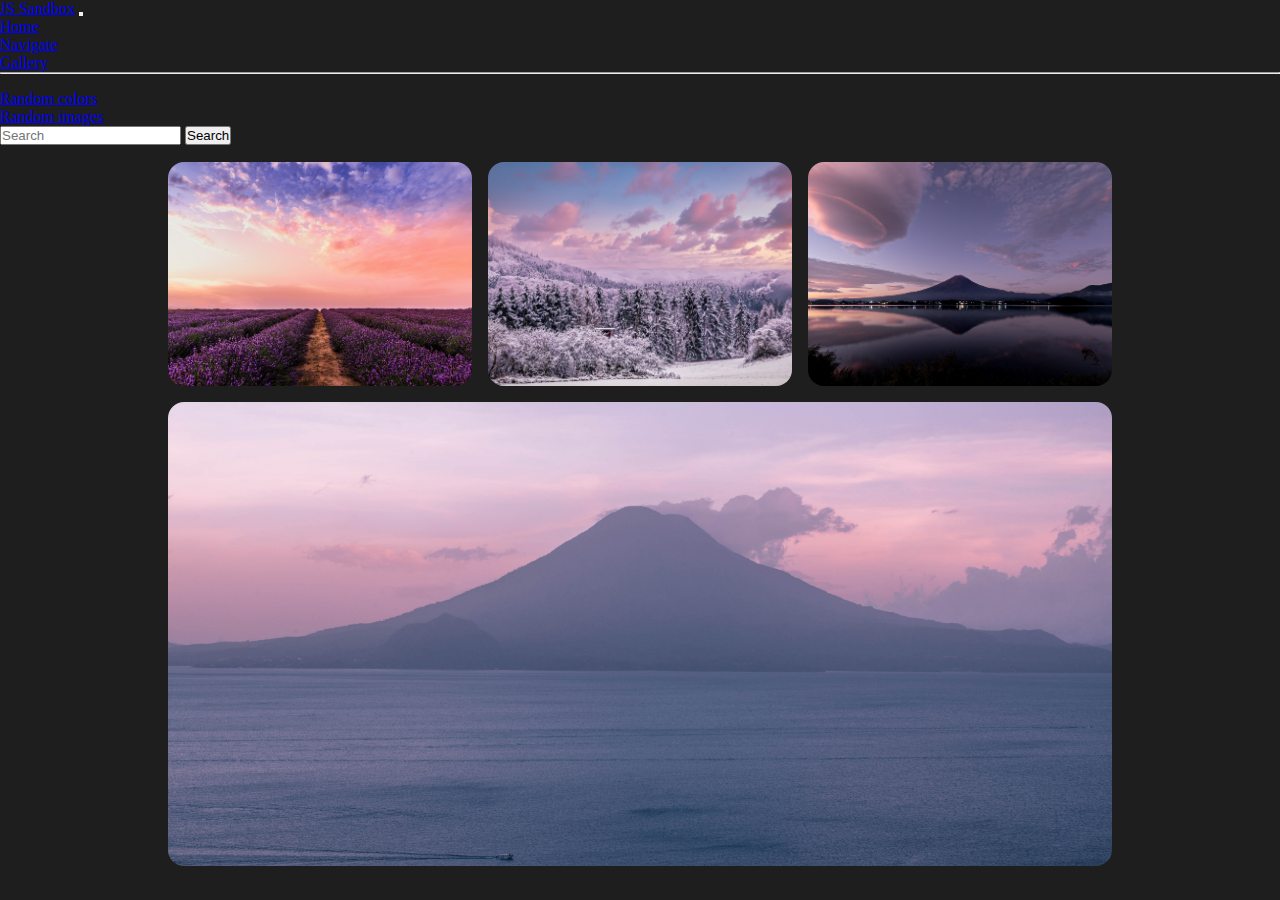
<file: gallery.html>
<!DOCTYPE html>
<html lang="en">
<head>
    <meta charset="UTF-8">
    <meta http-equiv="X-UA-Compatible" content="IE=edge">
    <meta name="viewport" content="width=device-width, initial-scale=1.0">
    <title>JS gallery</title>

    <link 
        href="https://cdn.jsdelivr.net/npm/bootstrap@5.3.0-alpha3/dist/css/bootstrap.min.css"
        integrity="sha384-KK94CHFLLe+nY2dmCWGMq91rCGa5gtU4mk92HdvYe+M/SXH301p5ILy+dN9+nJOZ" 
        crossorigin="anonymous"
        rel="stylesheet"
    >

    <link rel="stylesheet" href="css/gallery.css">
</head>

<body>

    <div class="col-lg" data-bs-theme="dark">

        <nav class="navbar navbar-expand-lg bg-body-tertiary" data-bs-theme="dark">
            
            <div class="container-fluid">
    
                <a class="navbar-brand" href="#">JS Sandbox</a>
    
                <button 
                    class="navbar-toggler" 
                    type="button" 
                    data-bs-toggle="collapse" 
                    data-bs-target="#navbarSupportedContent" 
                    aria-controls="navbarSupportedContent" 
                    aria-expanded="false" 
                    aria-label="Toggle navigation"
                >
    
                <span class="navbar-toggler-icon"></span>
              </button>
    
                <div class="collapse navbar-collapse" id="navbarSupportedContent">
    
                    <ul class="navbar-nav me-auto mb-2 mb-lg-0">
    
                        <li class="nav-item">
                            <a class="nav-link active" aria-current="page" href="index.html">Home</a>
                        </li>
    
                        <li class="nav-item dropdown">
    
                            <a class="nav-link dropdown-toggle" href="#" role="button" data-bs-toggle="dropdown" aria-expanded="false">Navigate</a>
    
                            <ul class="dropdown-menu">
                                <li><a class="dropdown-item" href="gallery.html">Gallery</a></li>
                                <li><hr class="dropdown-divider"></li>
                                <li><a class="dropdown-item" href="colors.html">Random colors</a></li>
                                <li><a class="dropdown-item" href="random-img.html">Random images</a></li>
                            </ul>
                            
                        </li>
                    </ul>
    
                    <form class="d-flex" role="search">
                    <input class="form-control me-2" type="search" placeholder="Search" aria-label="Search">
                    <button class="btn btn-outline-success" type="submit">Search</button>
                    </form>
    
                </div>
            </div>
        </nav>
    </div>
    
    <div class="container">
        <div class="gallery">

            <div class="gallery-img gallery-img1">
                <img src="img/img1.jpg" alt="Img">
            </div>

            <div class="gallery-img gallery-img2">
                <img src="img/img2.jpg" alt="Img">
            </div>

            <div class="gallery-img gallery-img3">
                <img src="img/img3.jpg" alt="Img">
            </div>

            <div class="gallery-img gallery-img4">
                <img src="img/img4.jpg" alt="Img">
            </div>

        </div>
    </div>

    <script 
        src="https://cdn.jsdelivr.net/npm/bootstrap@5.3.0-alpha3/dist/js/bootstrap.bundle.min.js" 
        integrity="sha384-ENjdO4Dr2bkBIFxQpeoTz1HIcje39Wm4jDKdf19U8gI4ddQ3GYNS7NTKfAdVQSZe" 
        crossorigin="anonymous">
    </script>

    <script src="js/gallery.js"></script>

</body>
</html>
</file>
<file: css/gallery.css>
*{
    box-sizing: border-box;
    margin: 0;
    padding: 0;
}

body{
    background-color: #1e1e1e;
    color: #cccccc;
}

.gallery{
    display: grid;
    grid-template-columns: repeat(3, 1fr);
    grid-template-rows: repeat(3, 1fr);
    height: 80vh;
    margin: 1vh auto;
    width: 75%;
}

.gallery-img img{
    border-radius: 1.5rem;
    padding: 0.5rem;
    height: 100%;
    object-fit: cover;
    width: 100%;
}

.gallery-img4{
    grid-column: 1/4;
    grid-row: 2/4;
}
</file>
